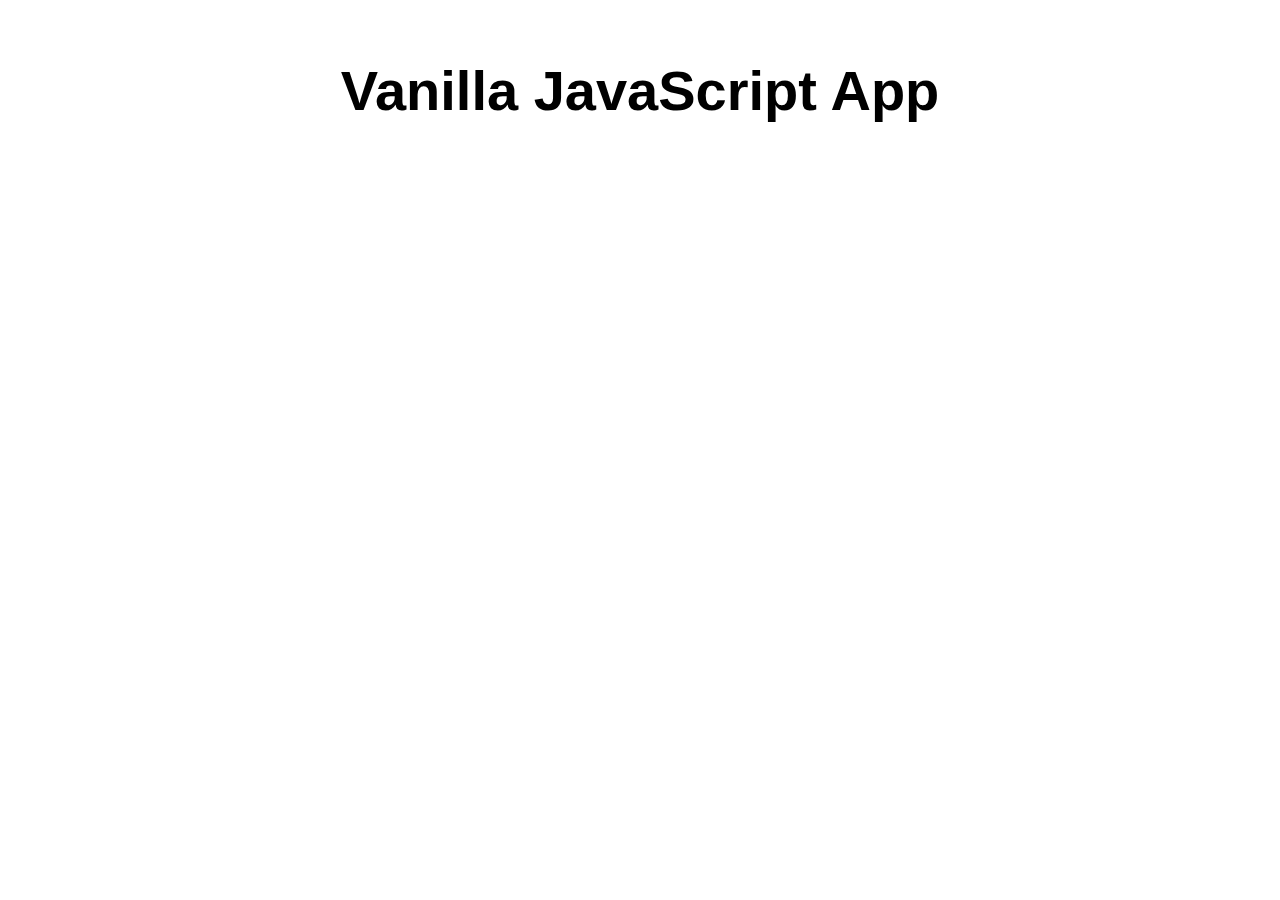
<file: src/index5.html>
<!DOCTYPE html>
<html lang="en">

<head>
  <meta charset="UTF-8">
  <meta name="viewport" content="width=device-width, initial-scale=1.0">
  <link rel="stylesheet" href="styles.css">
  <title>Vanilla JavaScript App</title>
</head>

<body>
  <main>
    <h1>Vanilla JavaScript App</h1>
  </main>
</body>

</html>
</file>
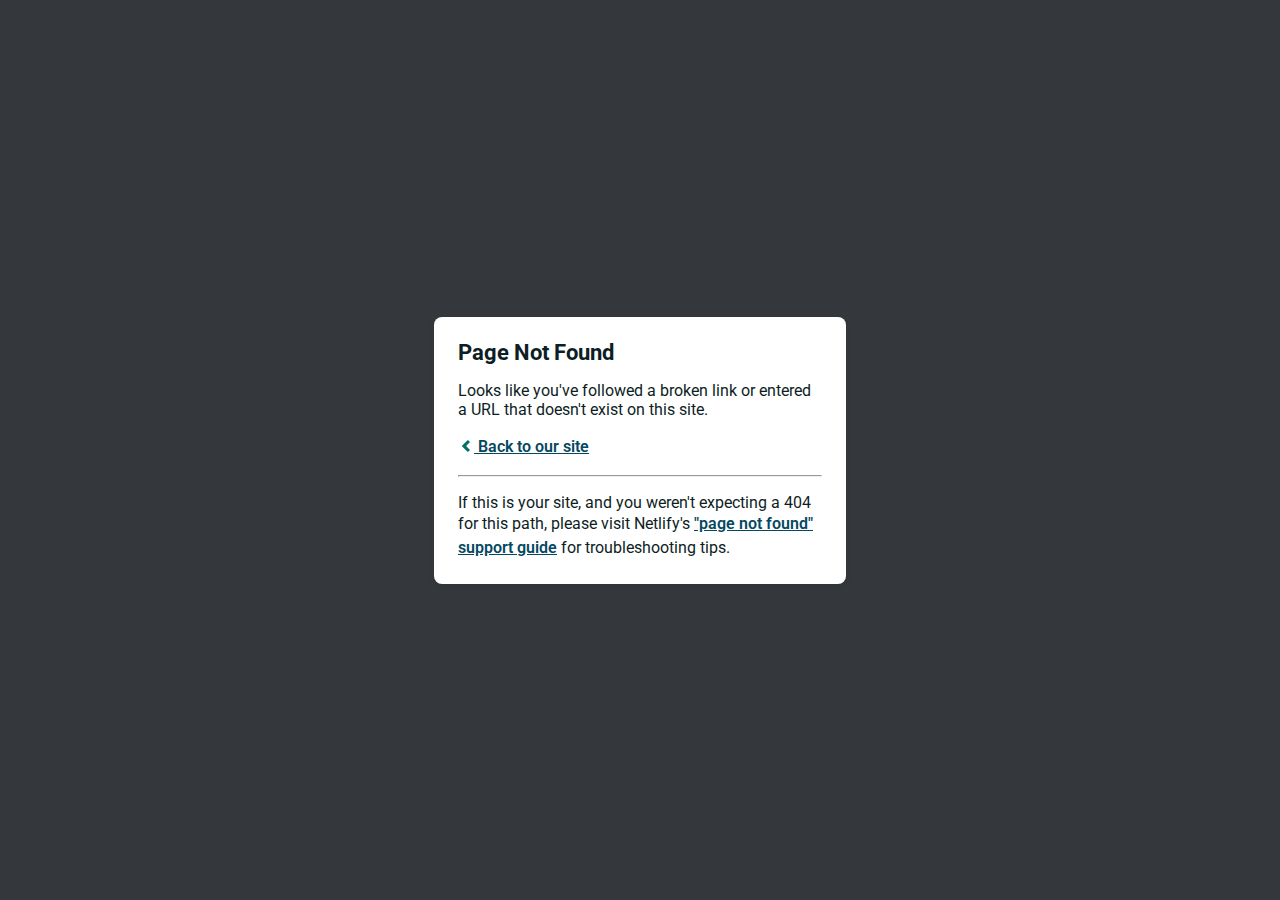
<file: src/css/owl.video.play.html>
<!DOCTYPE html>
<html>
  <head>
    <meta charset="utf-8">
    <meta name="viewport" content="width=device-width, initial-scale=1.0, maximum-scale=1.0, user-scalable=no">

    <title>Page Not Found</title>
    <link href='https://fonts.googleapis.com/css?family=Roboto:400,700&subset=latin,latin-ext' rel='stylesheet' type='text/css'>
    <style>
    body {
      font-family: -apple-system, BlinkMacSystemFont, "Segoe UI", Roboto, Helvetica, Arial, sans-serif, "Apple Color Emoji", "Segoe UI Emoji", "Segoe UI Symbol";
      background: rgb(52, 56, 60);
      color: white;
      overflow: hidden;
      margin: 0;
      padding: 0;
    }

    h1 {
      margin: 0;
      font-size: 22px;
      line-height: 24px;
    }

    .main {
      position: relative;
      display: flex;
      flex-direction: column;
      align-items: center;
      justify-content: center;
      height: 100vh;
      width: 100vw;
    }

    .card {
      position: relative;
      display: flex;
      flex-direction: column;
      width: 75%;
      max-width: 364px;
      padding: 24px;
      background: white;
      color: rgb(14, 30, 37);
      border-radius: 8px;
      box-shadow: 0 2px 4px 0 rgba(14, 30, 37, .16);
    }

    a {
      margin: 0;
      font-weight: 600;
      line-height: 24px;
      color: #054861;
    }

    a svg {
      position: relative;
      top: 2px;
    }

    a:hover,
    a:focus {
      text-decoration: none;
    }

    a:hover svg path{
      fill: #007067;
    }

    p:last-of-type {
      margin-bottom: 0;
    }

    </style>
  </head>
  <body>
    <div class="main">
      <div class="card">
        <div class="header">
          <h1>Page Not Found</h1>
        </div>
        <div class="body">
          <p>Looks like you've followed a broken link or entered a URL that doesn't exist on this site.</p>
          <p>
            <a id="back-link" href="/">
              <svg xmlns="http://www.w3.org/2000/svg" width="16" height="16" viewBox="0 0 16 16">
                <path fill="#007067" d="M11.9998836,4.09370803 L8.55809517,7.43294953 C8.23531459,7.74611298 8.23531459,8.25388736 8.55809517,8.56693769 L12,11.9062921 L9.84187871,14 L4.24208544,8.56693751 C3.91930485,8.25388719 3.91930485,7.74611281 4.24208544,7.43294936 L9.84199531,2 L11.9998836,4.09370803 Z"/>
              </svg>
              Back to our site
             </a>
          </p>
          <hr><p>If this is your site, and you weren't expecting a 404 for this path, please visit Netlify's <a href="https://answers.netlify.com/t/support-guide-i-ve-deployed-my-site-but-i-still-see-page-not-found/125?utm_source=404page&utm_campaign=community_tracking">"page not found" support guide</a> for troubleshooting tips.
          </p>
        </div>
      </div>
    </div>
    <script>
      (function() {
        if (document.referrer && document.location.host && document.referrer.match(new RegExp("^https?://" + document.location.host))) {
          document.getElementById("back-link").setAttribute("href", document.referrer);
        }
      })();
    </script>
  </body>
</html>
</file>
<file: src/styles.css>
* {
  font-family: Arial, Helvetica, sans-serif;
}

html, body {
  margin: 0;
  border: 0;
  padding: 0;
  background-color: #fff;
}

main {
  margin: auto;
  width: 50%;
  padding: 20px;
}

main > h1 {
  text-align: center;
  font-size: 3.5em;
}
</file>
